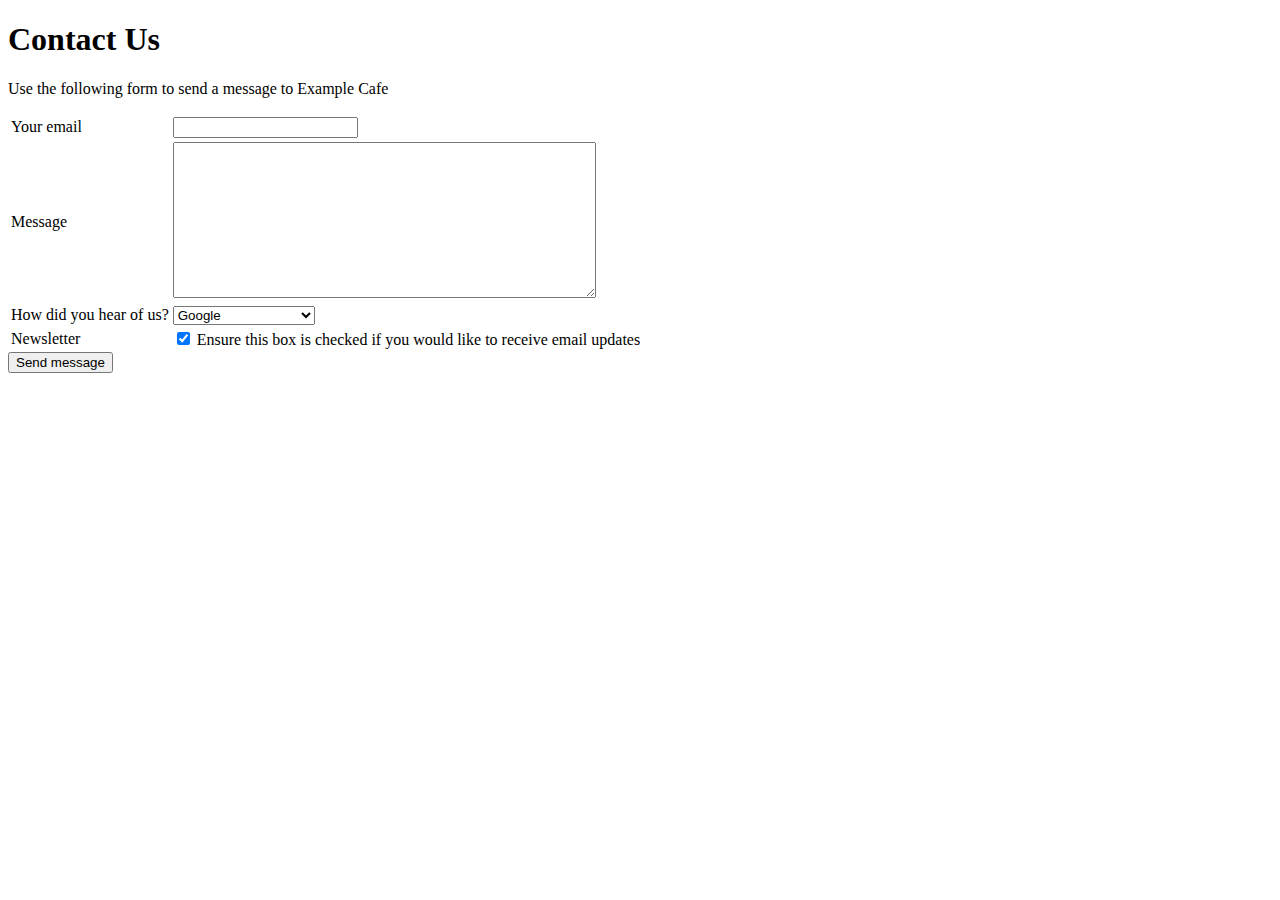
<file: emailForm.htm l.html>
<!DOCTYPE html>
<html>
<head>
<title>Contact Us</title>
</head>
<body>
<h1>Contact Us</h1>
<p>Use the following form to send a message to Example Cafe</p>
<table>
<tr>
<td>Your email</td>
<td><input type="email" name="txtFrom" id="emailFrom"
size="20" maxlength="250"></td>
</tr>
<tr>
<td>Message</td>
<td><textarea name="txtBody" id="emailBody" cols="50"
rows="10"></textarea></td>
</tr>
<tr>
<td>How did you hear of us?</td>
<td>
<select name="selReferrer">
<option value="google">Google</option>
<option value="ad">Local newspaper ad</option>
<option value="friend">Friend</option>
<option value="other">Other</option>
</select>
</td>
</tr>
<tr>
<td>Newsletter</td>
<td><input type="checkbox" name="chkBody" id="newsletterSignup"
checked>
Ensure this box is checked if you would like to
receive email updates</td>
</tr>
</table>
<input type="submit" value="Send message">
</body>
</html>
</file>
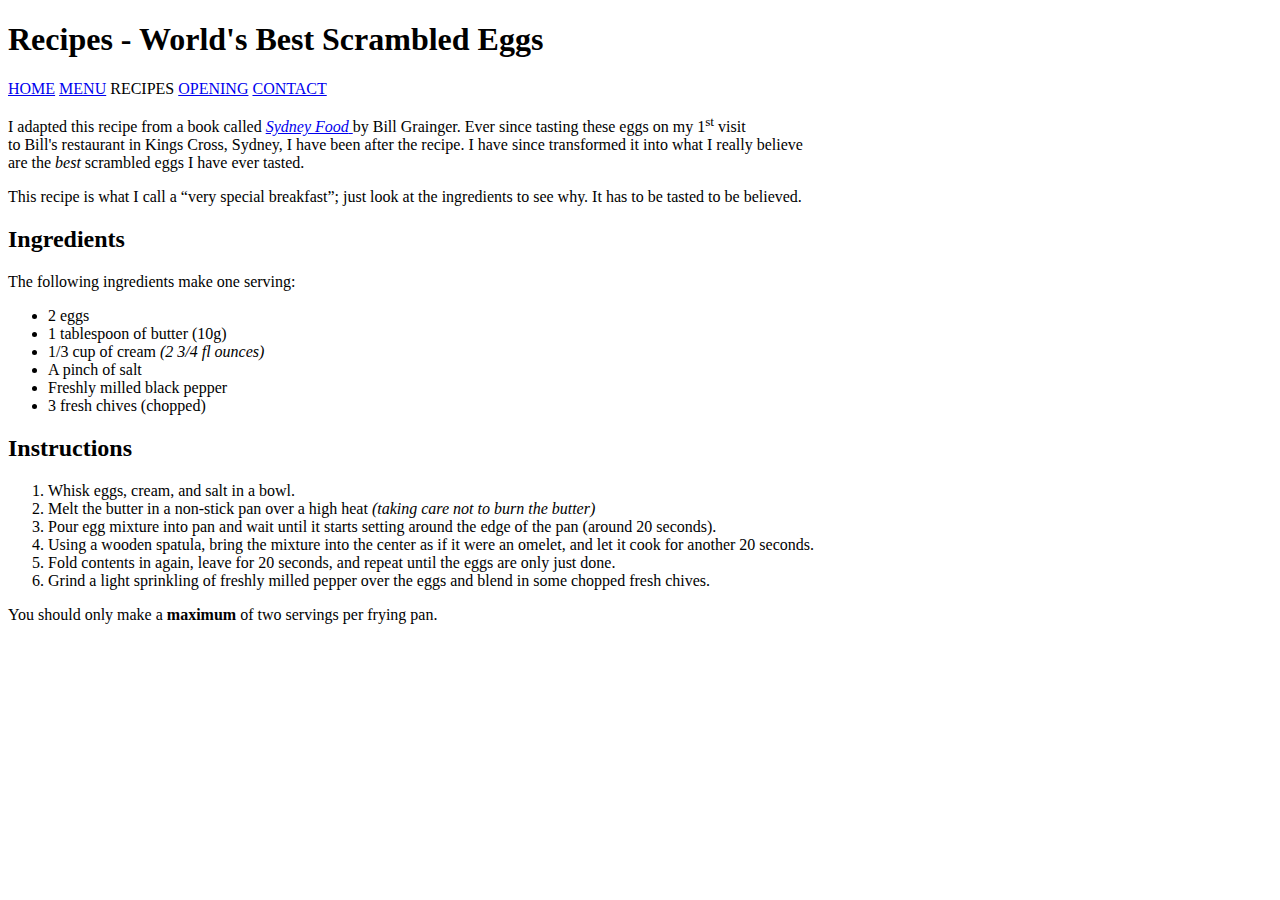
<file: recipes.html>
<!doctype html>
<html>
<head>
<title>Recipes - World's Best Scrambled Eggs</title>
</head>
<body>
<h1>Recipes - World's Best Scrambled Eggs</h1>
<nav="navigation">
<a href="index.html">HOME</a>
<a href="menu.html">MENU</a>
RECIPES
<a href="opening.html">OPENING</a>
<a href="contact.html">CONTACT</a>
</nav>
<p>I adapted this recipe from a book called
<a href="http://www.amazon.com/exec/obidos/tg/detail/-/0864119917/">
<cite>Sydney Food</cite>
</a> by Bill Grainger. Ever since tasting
these eggs on my 1<sup>st</sup> visit <br> to Bill's restaurant in Kings
Cross, Sydney, I have been after the recipe. I have since transformed
it into what I really believe <br> are the <em>best</em> scrambled eggs
I have ever tasted.</p>
<p>This recipe is what I call a <q>very special breakfast</q>; just look at
the ingredients to see why. It has to be tasted to be believed.</p>
<h2>Ingredients</h2>
<p>The following ingredients make one serving:</p>
<ul>
<li>2 eggs</li>
<li>1 tablespoon of butter (10g)</li>
<li>1/3 cup of cream <i>(2 3/4 fl ounces)</i></li>
<li>A pinch of salt</li>
<li>Freshly milled black pepper</li>
<li>3 fresh chives (chopped)</li>
</ul>

<h2>Instructions</h2>
<ol>
<li>Whisk eggs, cream, and salt in a bowl.</li><li>Melt the butter in a non-stick pan over a high heat <i>(taking care
not to burn the butter)</i></li>
<li>Pour egg mixture into pan and wait until it starts setting around
the edge of the pan (around 20 seconds).</li>
<li>Using a wooden spatula, bring the mixture into the center as if it
were an omelet, and let it cook for another 20 seconds.</li>
<li>Fold contents in again, leave for 20 seconds, and repeat until
the eggs are only just done.</li>
<li>Grind a light sprinkling of freshly milled pepper over the eggs
and blend in some chopped fresh chives.</li>
</ol>
<p>You should only make a <strong>maximum</strong> of two servings per
frying pan.</p>
</body>
</html>
</file>
